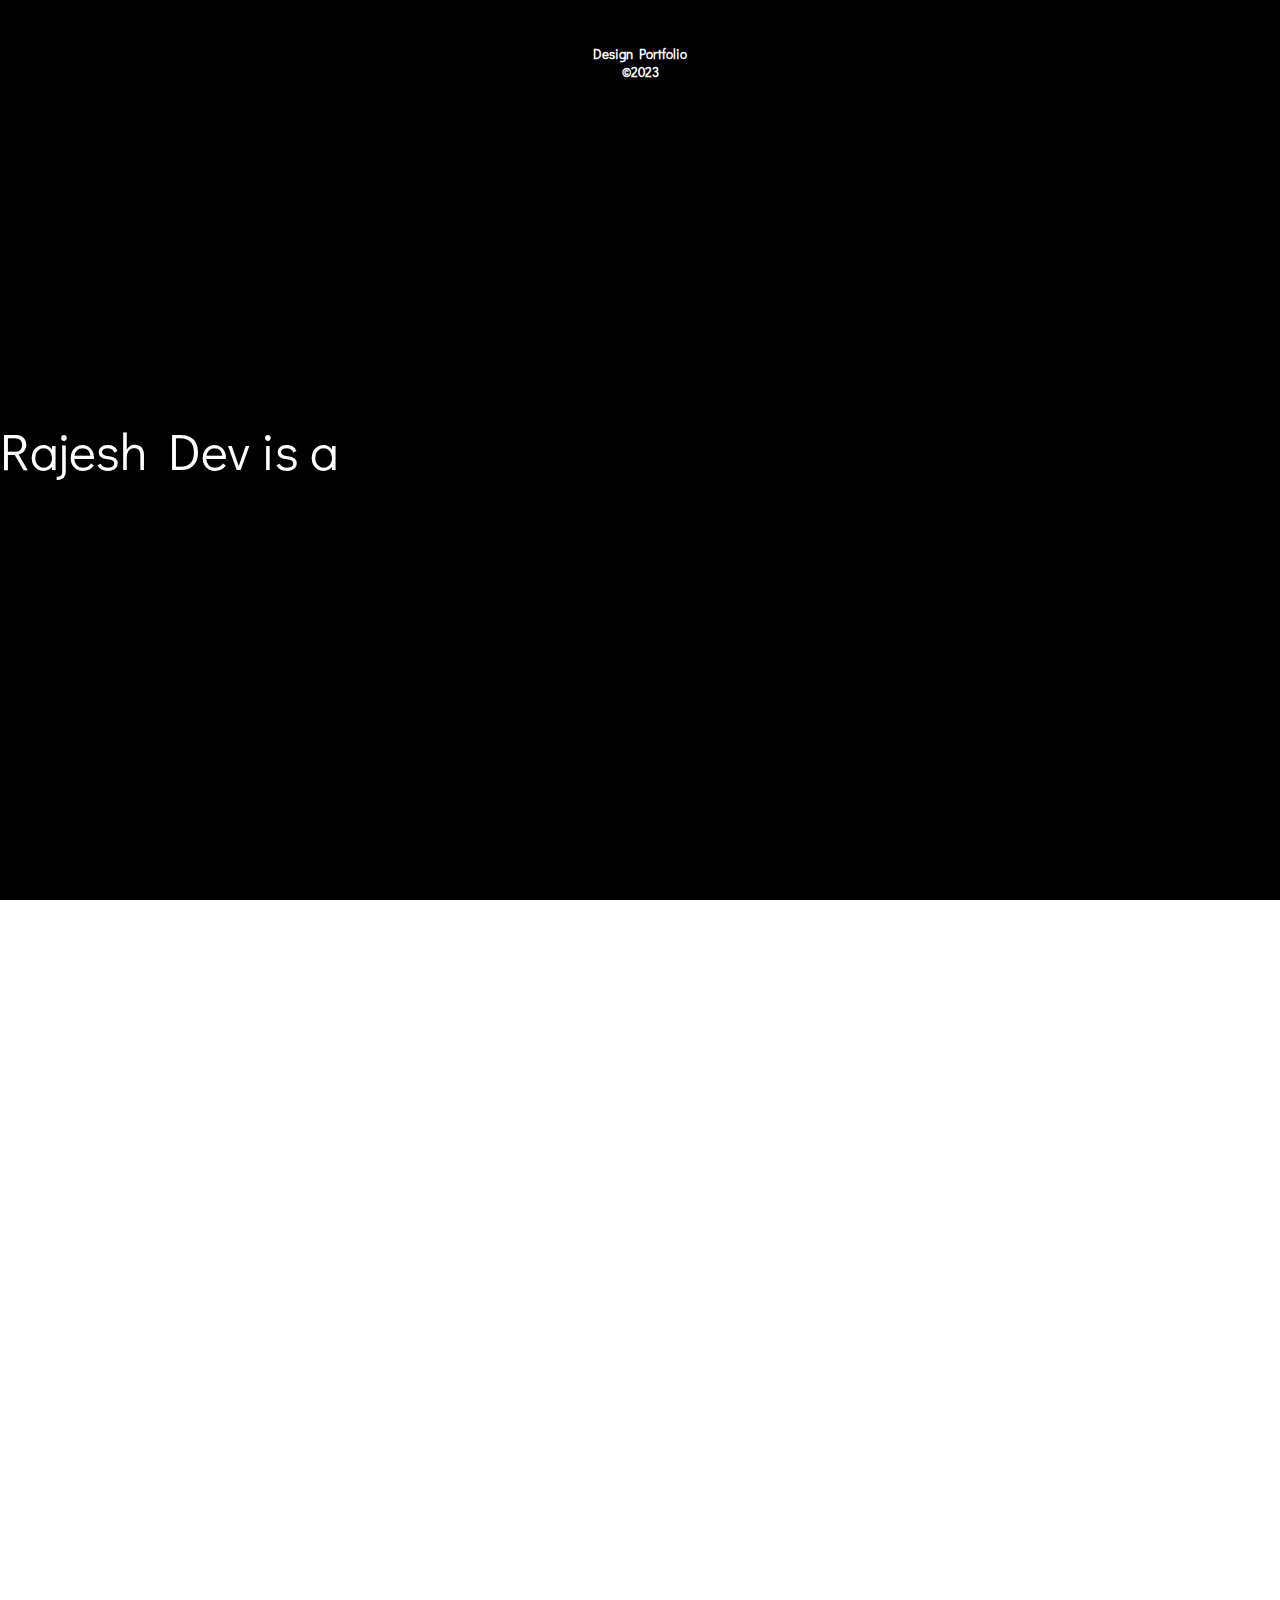
<file: index.html>
<!DOCTYPE html>
<html lang="en">
  <head>
    <meta charset="UTF-8" />
    <meta name="viewport" content="width=device-width, initial-scale=1.0" />
    <title>Document</title>
    <link rel="stylesheet" href="./style/style.css" />
    <link rel="stylesheet" href="./style/homeStyle.css" />
  </head>
  <body>
    <div id="main">
      <div id="loader">
        <div id="topheading">
          <h5 class="reveal">Design Portfolio</h5>
          <h5 class="reveal">&copy;2023</h5>
        </div>
        <h1 class="reveal">
          <span>Rajesh </span><span> Dev </span><span> is </span
          ><span> a </span>
        </h1>
      </div>
      <div id="green"></div>
      <div id="home">
        <div id="nav">
          <a href="#"
            >Rajesh Dev <span class="line1"></span><span class="line2"></span
          ></a>
          <a href="#"
            >PlayBook <span class="line1"></span><span class="line2"></span
          ></a>
          <a href="#"
            >Socials <span class="line1"></span><span class="line2"></span
          ></a>
          <a href="#"
            >Contact <span class="line1"></span><span class="line2"></span
          ></a>
        </div>
        <div class="maxWidth">
          <div id="designContainer">
            <div id="centerText">
              <div class="bounding creative">
                <h1>Creative</h1>
              </div>
              <div class="smallTextBox">
                <h5>
                  CURRENTLY AVAILABLE <span class="for"> FOR</span>
                  <br />
                  FREELANCE WORLDWIDE
                </h5>
                <h5>
                  MY LOCAL TIME 17:10 <br />
                  GMT (+5:30)
                </h5>
              </div>
            </div>
            <div id="centerText">
              <div class="arrow">
                <img src="./assets/down-arrow.040970d7.svg" alt="Arrow" />
              </div>
              <div class="c-visual">
                <svg
                  id="Visual"
                  xmlns="http://www.w3.org/2000/svg"
                  xmlns:xlink="http://www.w3.org/1999/xlink"
                  viewBox="0 35 870 305"
                >
                  <defs>
                    <clipPath id="clip-path" transform="translate(31.09 32.56)">
                      <path
                        id="dot_clip"
                        d="M250.12,82.48c1.15-15.33,9.2-33.72,13.79-44.83l-1.15-.77-30.27,10c-5.36,4.6-9.2,21.46-4.6,30.65C235.18,79.41,244.38,80.94,250.12,82.48Z"
                        fill="none"
                      ></path>
                    </clipPath>
                    <clipPath
                      id="clip-path-2"
                      transform="translate(31.09 32.56)"
                    >
                      <path
                        id="l_clip"
                        d="M794.74,18,754.13,32.57,753,29.5,829.23,0l4.6,5.75L748,285.44l39.46-17.24.77,2.3-52.88,26.44c-7.66-2.3-13.41-9.2-21.07-19.92Z"
                        fill="none"
                      ></path>
                    </clipPath>
                    <clipPath
                      id="clip-path-3"
                      transform="translate(31.09 32.56)"
                    >
                      <path
                        id="i_clip"
                        d="M207.78,123.76l-32.18,9.58-.77-2.3,66.28-21.84,4.21.77L192.45,286.22l39.46-19.92,1.15,2.3L183.25,297c-9.2-6.9-13.79-11.88-20.69-23.37Z"
                        fill="none"
                      ></path>
                    </clipPath>
                    <clipPath
                      id="clip-path-4"
                      transform="translate(31.09 32.56)"
                    >
                      <path
                        id="a_clip"
                        d="M654.51,105.36c14.56-1.92,41,7.66,54,14.18L661,277.78l38.7-16.09v3.06l-72.8,32.18c-1.92-1.53-5.37-4.6-6.13-6.9l46.36-150.58H666c-11.88,29.89-78.16,131.42-95.4,154.41-21.84-3.83-35.25-29.5-35.25-49.43C535.35,182,626.93,106.9,654.51,105.36ZM583.25,263.22c3.07-1.15,67.82-95.79,78.93-123.76l4.21-8.05c-10.35-6.13-23-11.11-36.78-9.58-18.39,0-57.09,85.44-57.09,118C572.52,252.88,575.58,262.07,583.25,263.22Z"
                        fill="none"
                      ></path>
                    </clipPath>
                    <clipPath
                      id="clip-path-5"
                      transform="translate(31.09 32.56)"
                    >
                      <path
                        id="u_clip"
                        d="M409.3,116.09l-36.4,18.39-1.53-2.3L420,106.13c9.58,3.83,16.48,10.34,22.22,19.16,0,22.22-44.45,128-44.45,141.38,0,6.51,3.06,10,10,11.49,2.68-.38,65.14-92.34,94.64-156.71l3.45-8,39.08-2.68L493.21,277l37.16-14.56.38,2.3L459.1,296.93c-1.91-1.53-5.36-4.6-6.13-6.9l54-168.57h-1.15c-29.5,66.67-87.74,173.18-113.41,175.48-19.16-8.05-28.74-12.64-28.74-30.27C363.71,243.68,408.54,128.35,409.3,116.09Z"
                        fill="none"
                      ></path>
                    </clipPath>
                    <clipPath
                      id="clip-path-6"
                      transform="translate(31.09 32.56)"
                    >
                      <path
                        id="s_clip"
                        d="M286.7,275.1c15.71,0,31.8-6.9,39.85-18,3.83-31-60.92-51.34-55.94-93.87,3.83-29.12,41.38-64.37,72-64.37,14.56,0,30.65,1.53,35.25,10.34l-7.66,24.52h-2.68c-12.64-10.34-29.12-22.61-37.93-22.61-18.39,0-29.12,9.58-38.7,20.31,0,37.17,57.47,67.43,55.56,83.91-5.36,41.76-36.78,69-78.16,78.54-13,3.07-41.38-10-41.76-24.52l20.31-17.62C255.67,265.14,273.68,273.57,286.7,275.1Z"
                        fill="none"
                      ></path>
                    </clipPath>
                    <clipPath
                      id="clip-path-7"
                      transform="translate(31.09 32.56)"
                    >
                      <path
                        id="v_clip"
                        d="M197.77,86c-16,78.5-114.7,181.76-183.67,222.16a3.33,3.33,0,0,1-3-3.43c4.57-2.67,9.15-5.72,14.1-9.15-11-5-19.43-16.76-25.15-33.15L69.35,43.72,22.86,64.3,21,59.35l80-36.58,4.57-2.29c3.43,2.29,5.33,6.1,4.57,11.81-12.56,71.64-56,176.81-73.91,248.07a5.41,5.41,0,0,0,3.43,4.95c67.45-51.06,141.75-140.61,149-213.77-11.43-15.24-30.48-31.25-46.49-29,0-3.43,25.91-30.87,28.2-30.87,13,0,33.15,12.19,33.15,38.87C203.48,60.49,201.2,71.92,197.77,86Z"
                        fill="none"
                      ></path>
                    </clipPath>
                  </defs>
                  <g id="dot">
                    <g clip-path="url(#clip-path)">
                      <path
                        id="dot_path"
                        d="M235.53,91.06s-3.65-21.72,18.78-61"
                        transform="translate(31.09 32.56)"
                        fill="none"
                        stroke="#52e0ed"
                        stroke-miterlimit="10"
                        stroke-width="34"
                        style="stroke-dashoffset: 0; stroke-dasharray: none"
                      ></path>
                    </g>
                  </g>
                  <g id="l">
                    <g clip-path="url(#clip-path-2)">
                      <polyline
                        id="l_path"
                        points="820.4 302.62 755.9 334.12 843.9 39.12 784.4 63.62"
                        fill="none"
                        stroke="#52e0ed"
                        stroke-miterlimit="10"
                        stroke-width="42"
                        style="stroke-dashoffset: 0; stroke-dasharray: none"
                      ></polyline>
                    </g>
                  </g>
                  <g id="i">
                    <g clip-path="url(#clip-path-3)">
                      <polyline
                        id="i_path"
                        points="207.9 165.12 254.9 147.12 201.9 329.12 262.9 299.12"
                        fill="none"
                        stroke="#52e0ed"
                        stroke-miterlimit="10"
                        stroke-width="42"
                        style="stroke-dashoffset: 0; stroke-dasharray: none"
                      ></polyline>
                    </g>
                  </g>
                  <g id="a">
                    <g clip-path="url(#clip-path-4)">
                      <path
                        id="a_path"
                        d="M671.81,121.56l-104,173s-28-39-5-98,114.34-107,123.5-80.5c9,26-49.5,180.5-49.5,180.5l67.5-35.5"
                        transform="translate(31.09 32.56)"
                        fill="none"
                        stroke="#52e0ed"
                        stroke-miterlimit="10"
                        stroke-width="42"
                        style="stroke-dashoffset: 0; stroke-dasharray: none"
                      ></path>
                    </g>
                  </g>
                  <g id="u">
                    <g clip-path="url(#clip-path-5)">
                      <path
                        id="u_path"
                        d="M371.81,132.56l64-31-68,200,34-7s80-120,109-181l15-4-55,187,60-33"
                        transform="translate(31.09 32.56)"
                        fill="none"
                        stroke="#52e0ed"
                        stroke-miterlimit="10"
                        stroke-width="42"
                        style="stroke-dashoffset: 0; stroke-dasharray: none"
                      ></path>
                    </g>
                  </g>
                  <g id="s">
                    <g clip-path="url(#clip-path-6)">
                      <path
                        id="s_path"
                        d="M232.31,261.06s20.5,20.5,32.5,22.5,57-6,69-39-53-64-53-82c0,0,19.5-74.5,97.5-41.5"
                        transform="translate(31.09 32.56)"
                        fill="none"
                        stroke="#52e0ed"
                        stroke-miterlimit="10"
                        stroke-width="42"
                        style="stroke-dashoffset: 0; stroke-dasharray: none"
                      ></path>
                    </g>
                  </g>
                  <g id="V">
                    <g clip-path="url(#clip-path-7)">
                      <path
                        id="v_path"
                        d="M21.31,59.06l71-32-5,26L26,246.56l-8.69,57.5s85-71,122-114c28-34,100.21-133.4,12-171"
                        transform="translate(31.09 32.56)"
                        fill="none"
                        stroke="#52e0ed"
                        stroke-miterlimit="10"
                        stroke-width="70"
                        style="stroke-dashoffset: 0; stroke-dasharray: none"
                      ></path>
                    </g>
                  </g>
                </svg>
              </div>
              <div class="bounding creative"><h1>Designer</h1></div>
            </div>
          </div>
          <div id="imagery">
            <div class="imglef">
              <h1>
                I AM ABHISHEK JHA,<br />
                I CREATE <br />
                <span>Unconventional</span> YET <br />
                FUNCTIONAL & <br />
                VISUALLY PLEASING <br />
                INTERFACES FOR <br />
                THE MOBILE AND <br />
                WEB.
              </h1>
            </div>
            <div class="imgright">
              <img src="./assets/card1.png" alt="" />
              <img src="./assets/card2.png" alt="" />
              <img src="./assets/card3.png" alt="" />
            </div>
          </div>
        </div>
      </div>
    </div>

    <script
      src="https://cdnjs.cloudflare.com/ajax/libs/gsap/3.12.2/gsap.min.js"
      integrity="sha512-16esztaSRplJROstbIIdwX3N97V1+pZvV33ABoG1H2OyTttBxEGkTsoIVsiP1iaTtM8b3+hu2kB6pQ4Clr5yug=="
      crossorigin="anonymous"
      referrerpolicy="no-referrer"
    ></script>
    <script src="./script/script.js"></script>
  </body>
</html>
</file>
<file: style/style.css>
@import url("https://fonts.googleapis.com/css2?family=Cabin:wght@500&family=Didact+Gothic&family=Ephesis&family=Martian+Mono:wght@600&family=Roboto+Mono&family=Saira+Semi+Condensed&display=swap");
@import url("https://fonts.googleapis.com/css2?family=Kaushan+Script&family=Permanent+Marker&display=swap");

* {
  padding: 0;
  margin: 0;
  box-sizing: border-box;
  font-family: "Didact Gothic", sans-serif;
}

html,
body {
  /* box-sizing: border-box; */
  height: 100%;
  width: 100%;
  overflow: hidden;
}

#main {
  width: 100%;
  height: 100%;
  position: relative;
}

#loader {
  width: 100%;
  height: 100vh;
  /* position: relative; */
  background-color: #000;
  color: #fff;
  z-index: 999;
}

#loader #topheading {
  top: 5%;
  left: 50%;
  transform: translate(-50%, 0);
  position: absolute;
  color: #fff;
  text-align: center;
}

#loader h1 {
  position: absolute;
  top: 50%;
  left: 50%;
  transform: translate(-50%, -50%);
  font-size: 4vw;
  font-weight: 500;
  width: 100%;
}

.reveal .parent {
  display: block;
  /* background-color: red; */
  overflow: hidden;
  text-align: center;
  width: 100%;
}

.reveal .parent .child {
  display: inline-block;
  width: 100%;

  /* transform: translate(0, 0%); */
}

.parent .child span {
  display: inline-block;
  margin-left: 12px;
}

#green {
  width: 100%;
  position: absolute;
  top: 100%;
  z-index: 999;
  background-color: rgb(199, 194, 185);
}

#home {
  width: 100%;
  /* height: auto; */
  height: 100%;
  position: absolute;
  display: flex;
  flex-direction: column;
  align-items: center;

  /* top: 100%;/ */
  background-color: #f2efef;
}

#home #nav {
  display: flex;
  justify-content: space-between;
  width: 100%;
  height: 100px;
  padding: 0 5vw;
  align-items: center;
  /* background-color: red; */
  text-transform: uppercase;
}

#nav a {
  position: relative;
  color: #000;
  font-size: 13px;
  font-weight: 100;
  text-decoration: none;
  padding: 2px 0;
}

#nav a .line1 {
  position: absolute;
  width: 100%;
  background-color: #000;
  height: 0.5px;
  right: 0;
  bottom: 0;
  transition: all 1s ease;
  display: inline-block;
}

#nav a .line2 {
  position: absolute;
  width: 0%;
  background-color: #000;
  height: 0.5px;
  left: 0;
  bottom: 0;
  transition: all 1s ease;
  transition-delay: 0.2s;
  display: inline-block;
}

#nav a:hover .line1 {
  width: 0%;
}

#nav a:hover .line2 {
  width: 100%;
}

.maxWidth {
  max-width: 1400px;
  width: 100%;
  display: flex;
  flex-direction: column;
  justify-content: center;
}

#designContainer #centerText {
  display: flex;
  justify-content: space-around;
}

#designContainer #centerText h1 {
  font-size: calc(12.10938vw);
  font-family: sans-serif;
  font-weight: 300;
  color: #383838;
}

.smallTextBox {
  width: 100%;
  display: flex;
  padding-top: 3.18%;
  justify-content: space-around;
  color: #a2a2a2;
}

.smallTextBox h5 {
  font-weight: 400;
}

.smallTextBox .for {
  font-family: "Permanent Marker", cursive;
}

#centerText .arrow {
  display: flex;
  align-items: center;
}

#centerText .arrow img {
}

.c-visual {
  display: flex;
  justify-content: end;
  align-items: center;
}

.c-visual svg {
  height: calc(8.10938vw + 15px);
}

path,
polyline {
  stroke: #14cf93;
}
</file>
<file: style/homeStyle.css>
#designContainer #centerText .creative {
  width: 100%;
  overflow: hidden;
}

#designContainer #centerText .creative h1 {
  transform: scaleY(0);
  transform-origin: bottom;
  /* transform: translateY(100%); */
}

#imagery {
  display: flex;
}

@media screen and (min-width: 1500px) {
  #designContainer #centerText h1 {
    font-size: calc(11.10938vw + 1px);
    font-family: sans-serif;
    font-weight: 300;
    color: #383838;
  }
}
</file>
